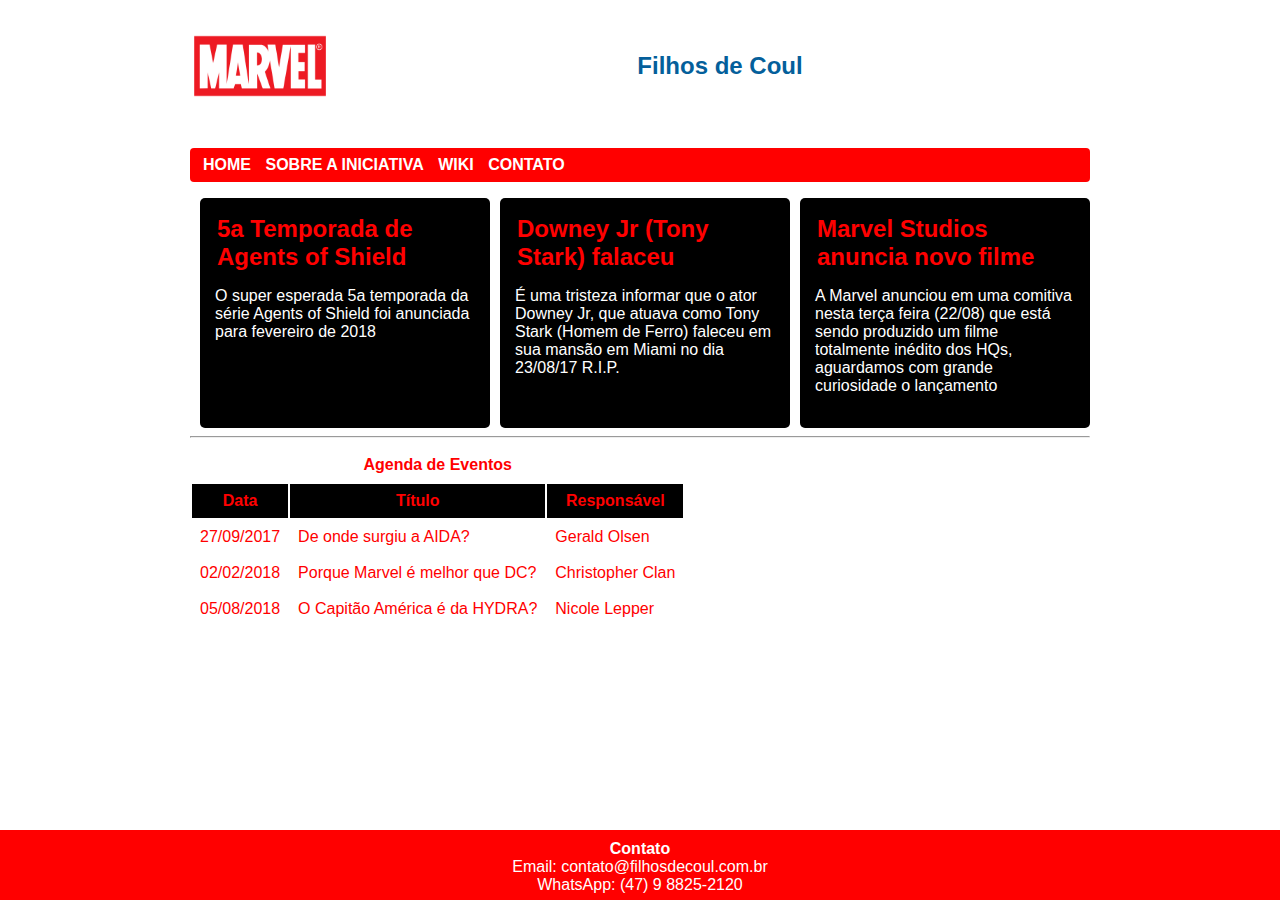
<file: 3 - CSS Posicionamento/index.html>
<!DOCTYPE html>
<html>
    <head>
        <meta charset="utf-8" />
        <title>Filhos de Coul - Home</title>
        <link rel="stylesheet" type="text/css" href="styles.css" media="screen" />
    </head>
    <body>
        <div class="header">
                <img src="marvel-logo.png" style="width: 140px" />
                <h1>Filhos de Coul</h1>   
                <div style="clear: left;" />     
        </div>

        <div class="menu">
            <ul>
                <li><a href="index.html">Home</a></li>
                <li><a href="sobre.html">Sobre a iniciativa</a></li>
                <li><a href="wiki.html">Wiki</a></li>
                <li><a href="contato.html">Contato</a></li>
            </ul>
        </div>

        <div class="home">
            <div class="painel_home">
                <h2>5a Temporada de Agents of Shield</h2>
                <p>O super esperada 5a temporada da série Agents of Shield foi anunciada para fevereiro de 2018</p>
            </div>
            <div class="painel_home">
                <h2>Downey Jr (Tony Stark) falaceu</h2>
                <p>É uma tristeza informar que o ator Downey Jr, que atuava como Tony Stark (Homem de Ferro) faleceu em sua mansão em Miami no dia 23/08/17
                    R.I.P.
                </p>
            </div>
            <div class="painel_home">
                <h2>Marvel Studios anuncia novo filme</h2>
                <p>A Marvel anunciou em uma comitiva nesta terça feira (22/08) que está sendo produzido um filme totalmente inédito dos HQs, aguardamos com grande curiosidade o lançamento</p>
            </div>
            <br style="clear: left;" />

            <hr/>

            <table>
                <thead>
                    <tr style:"text-align: center;">
                        <td colspan="3" class="center">Agenda de Eventos</td>
                    </tr>
                    <tr>
                        <td class="header">Data</td>
                        <td class="header">Título</td>
                        <td class="header">Responsável</td>
                    </tr>
                </thead>
                <tbody>
                    <tr>
                        <td>27/09/2017</td>
                        <td>De onde surgiu a AIDA?</td>
                        <td>Gerald Olsen</td>
                    </tr>
                    <tr>
                        <td>02/02/2018</td>
                        <td>Porque Marvel é melhor que DC?</td>
                        <td>Christopher Clan</td>
                    </tr>
                    <tr>
                        <td>05/08/2018</td>
                        <td>O Capitão América é da HYDRA?</td>
                        <td>Nicole Lepper</td>
                    </tr>
                </tbody>
            </table>
        </div>
<!--
        <div class="ex_lista">
            <ul>
                <li>Exemplo 1</li>
                <li>Exemplo 2</li>
                <li>Exemplo 3</li>
                <li>Exemplo 4</li>
                <li>Exemplo 5</li>
            </ul>
        </div>

        <h4>Tópicos para projetos</h4>
        <ol type=“i”>
            <li>Casa Inteligente</li>
            <li>Sistemas embarcados para cidade inteligente</li>
            <li>Sistemas embarcados para cidade inteligente</li>
            <li>Sistemas embarcados para cidade inteligente</li>
            <li>Sistemas embarcados para cidade inteligente</li>
            <li>Sistemas embarcados para cidade inteligente</li>
        </ol>

        <dl>
            <dt>Casa Inteligente (domótica)</dt>
            <dd>Sistema para automatizar tarefas da casa como abertura e fechamento de janelas, gerenciamento de energia entre outros.</dd>
            <dt>Sistemas embarcados para cidade inteligente</dt>
            <dd>Sistema para gerenciamento de dados de sensores espalhados pela cidade</dd>
        </dl>-->

        <div class="footer">
            <b>Contato</b> <br />
            Email: contato@filhosdecoul.com.br <br/>
            WhatsApp: (47) 9 8825-2120 <br/>
        </div>
    </body>
</html>
</file>
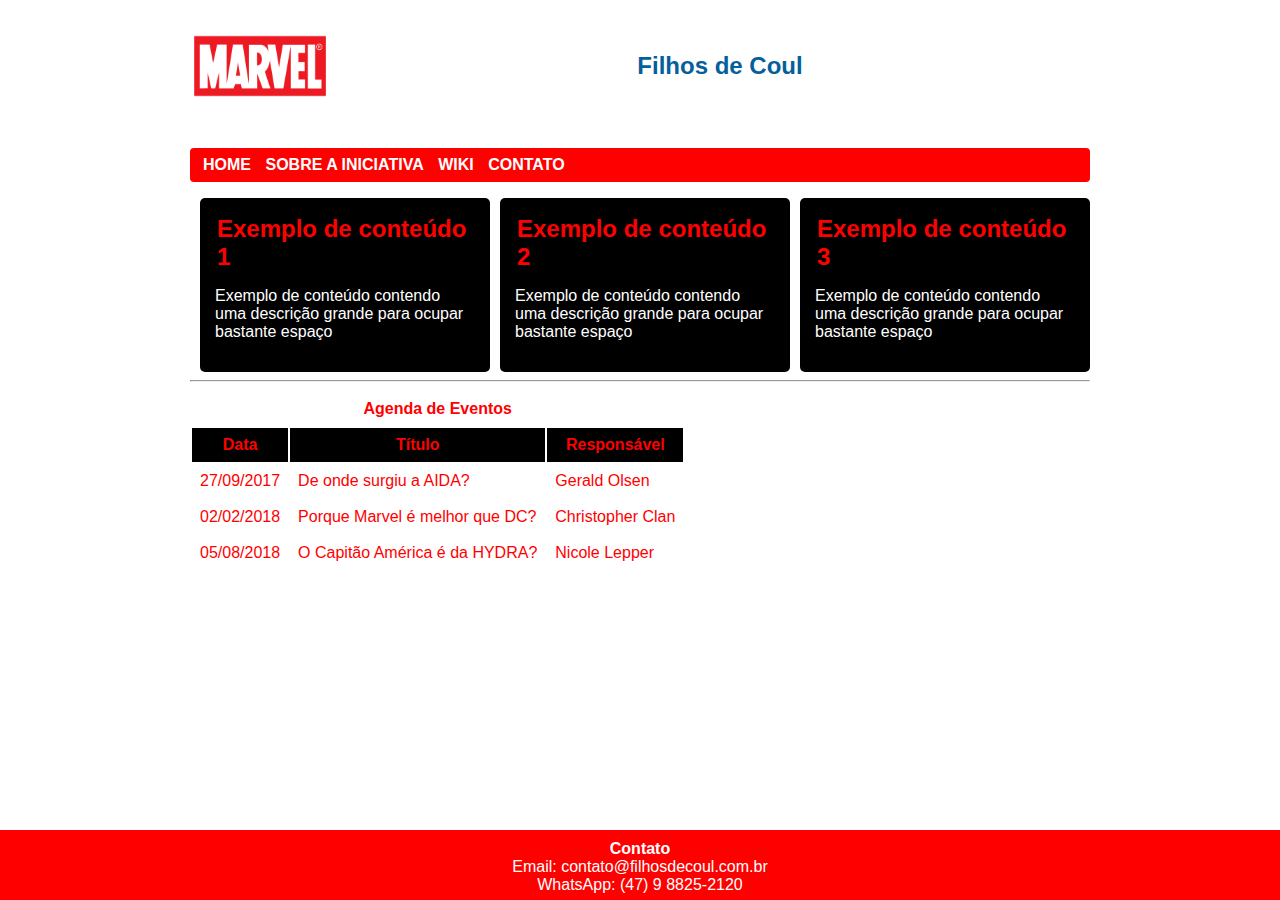
<file: trabalho-prog-web-1-master/3 - CSS Posicionamento/index.html>
<!DOCTYPE html>
<html>
    <head>
        <meta charset="utf-8" />
        <title>Filhos de Coul - Home</title>
        <link rel="stylesheet" type="text/css" href="styles.css" media="screen" />
    </head>
    <body>
        <div class="header">
                <img src="marvel-logo.png" style="width: 140px" />
                <h1>Filhos de Coul</h1>   
                <div style="clear: left;" />     
        </div>

        <div class="menu">
            <ul>
                <li><a href="index.html">Home</a></li>
                <li><a href="sobre.html">Sobre a iniciativa</a></li>
                <li><a href="wiki.html">Wiki</a></li>
                <li><a href="contato.html">Contato</a></li>
            </ul>
        </div>

        <div class="home">
            <div class="painel_home">
                <h2>Exemplo de conteúdo 1</h2>
                <p>Exemplo de conteúdo contendo uma descrição grande para ocupar bastante espaço</p>
            </div>
            <div class="painel_home">
                <h2>Exemplo de conteúdo 2</h2>
                <p>Exemplo de conteúdo contendo uma descrição grande para ocupar bastante espaço</p>
            </div>
            <div class="painel_home">
                <h2>Exemplo de conteúdo 3</h2>
                <p>Exemplo de conteúdo contendo uma descrição grande para ocupar bastante espaço</p>
            </div>
            <br style="clear: left;" />

            <hr/>

            <table>
                <thead>
                    <tr style:"text-align: center;">
                        <td colspan="3" class="center">Agenda de Eventos</td>
                    </tr>
                    <tr>
                        <td class="header">Data</td>
                        <td class="header">Título</td>
                        <td class="header">Responsável</td>
                    </tr>
                </thead>
                <tbody>
                    <tr>
                        <td>27/09/2017</td>
                        <td>De onde surgiu a AIDA?</td>
                        <td>Gerald Olsen</td>
                    </tr>
                    <tr>
                        <td>02/02/2018</td>
                        <td>Porque Marvel é melhor que DC?</td>
                        <td>Christopher Clan</td>
                    </tr>
                    <tr>
                        <td>05/08/2018</td>
                        <td>O Capitão América é da HYDRA?</td>
                        <td>Nicole Lepper</td>
                    </tr>
                </tbody>
            </table>
        </div>
<!--
        <div class="ex_lista">
            <ul>
                <li>Exemplo 1</li>
                <li>Exemplo 2</li>
                <li>Exemplo 3</li>
                <li>Exemplo 4</li>
                <li>Exemplo 5</li>
            </ul>
        </div>

        <h4>Tópicos para projetos</h4>
        <ol type=“i”>
            <li>Casa Inteligente</li>
            <li>Sistemas embarcados para cidade inteligente</li>
            <li>Sistemas embarcados para cidade inteligente</li>
            <li>Sistemas embarcados para cidade inteligente</li>
            <li>Sistemas embarcados para cidade inteligente</li>
            <li>Sistemas embarcados para cidade inteligente</li>
        </ol>

        <dl>
            <dt>Casa Inteligente (domótica)</dt>
            <dd>Sistema para automatizar tarefas da casa como abertura e fechamento de janelas, gerenciamento de energia entre outros.</dd>
            <dt>Sistemas embarcados para cidade inteligente</dt>
            <dd>Sistema para gerenciamento de dados de sensores espalhados pela cidade</dd>
        </dl>-->

        <div class="footer">
            <b>Contato</b> <br />
            Email: contato@filhosdecoul.com.br <br/>
            WhatsApp: (47) 9 8825-2120 <br/>
        </div>
    </body>
</html>
</file>
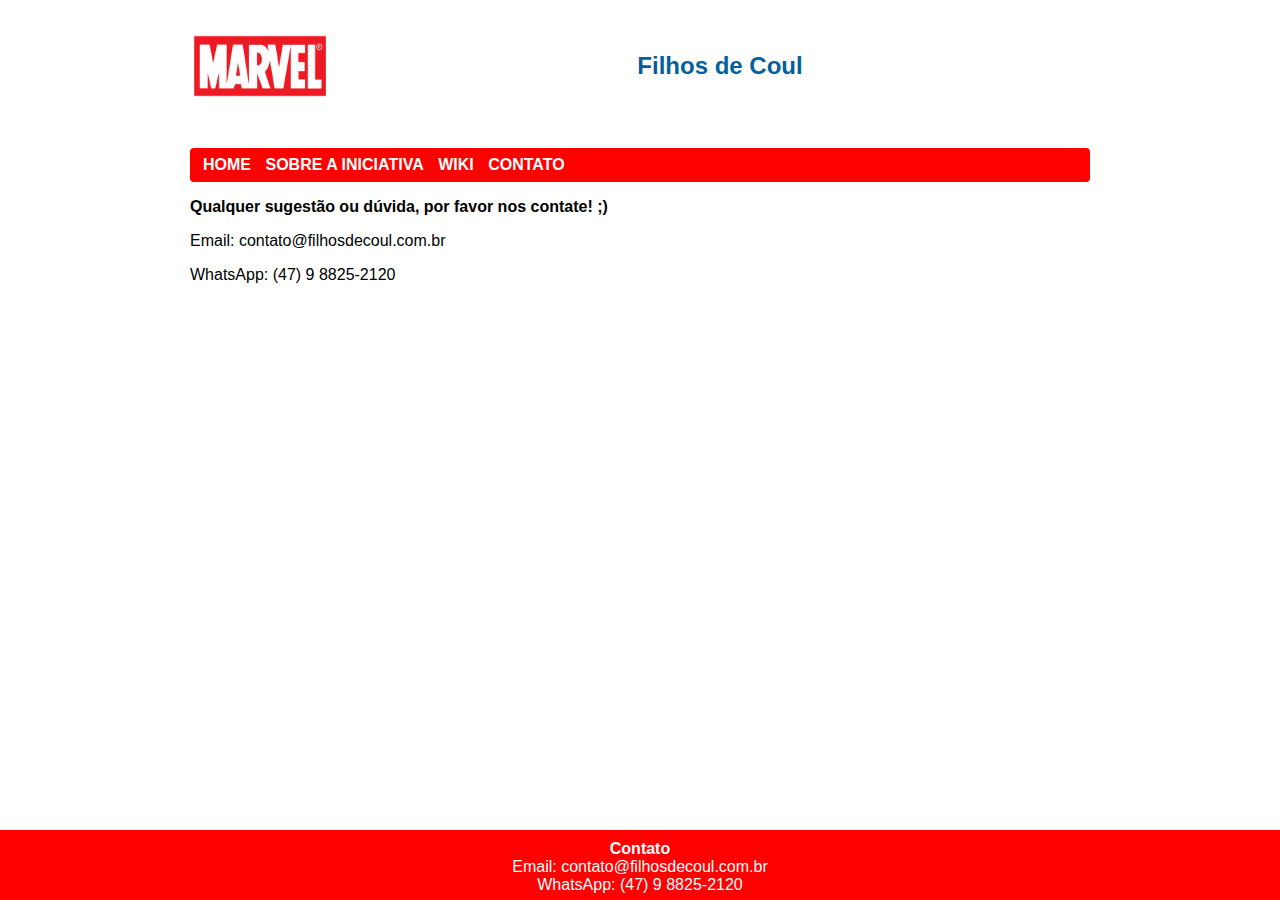
<file: 3 - CSS Posicionamento/contato.html>
<!DOCTYPE html>
<html>
    <head>
        <meta charset="utf-8" />
        <title>Filhos de Coul - Contato</title>
        <link rel="stylesheet" type="text/css" href="styles.css" media="screen" />
    </head>
    <body>
        <div class="header">
                <img src="marvel-logo.png" style="width: 140px" />
                <h1>Filhos de Coul</h1>   
                <div style="clear: left;" />     
        </div>

        <div class="menu">
            <ul>
                <li><a href="index.html">Home</a></li>
                <li><a href="sobre.html">Sobre a iniciativa</a></li>
                <li><a href="wiki.html">Wiki</a></li>
                <li><a href="contato.html">Contato</a></li>
            </ul>
        </div>

        <b>Qualquer sugestão ou dúvida, por favor nos contate! ;)</b>
        <p>Email: contato@filhosdecoul.com.br</p>
        <p>WhatsApp: (47) 9 8825-2120</p>

        <div class="footer">
            <b>Contato</b> <br />
            Email: contato@filhosdecoul.com.br <br/>
            WhatsApp: (47) 9 8825-2120 <br/>
        </div>
    </body>
</html>
</file>
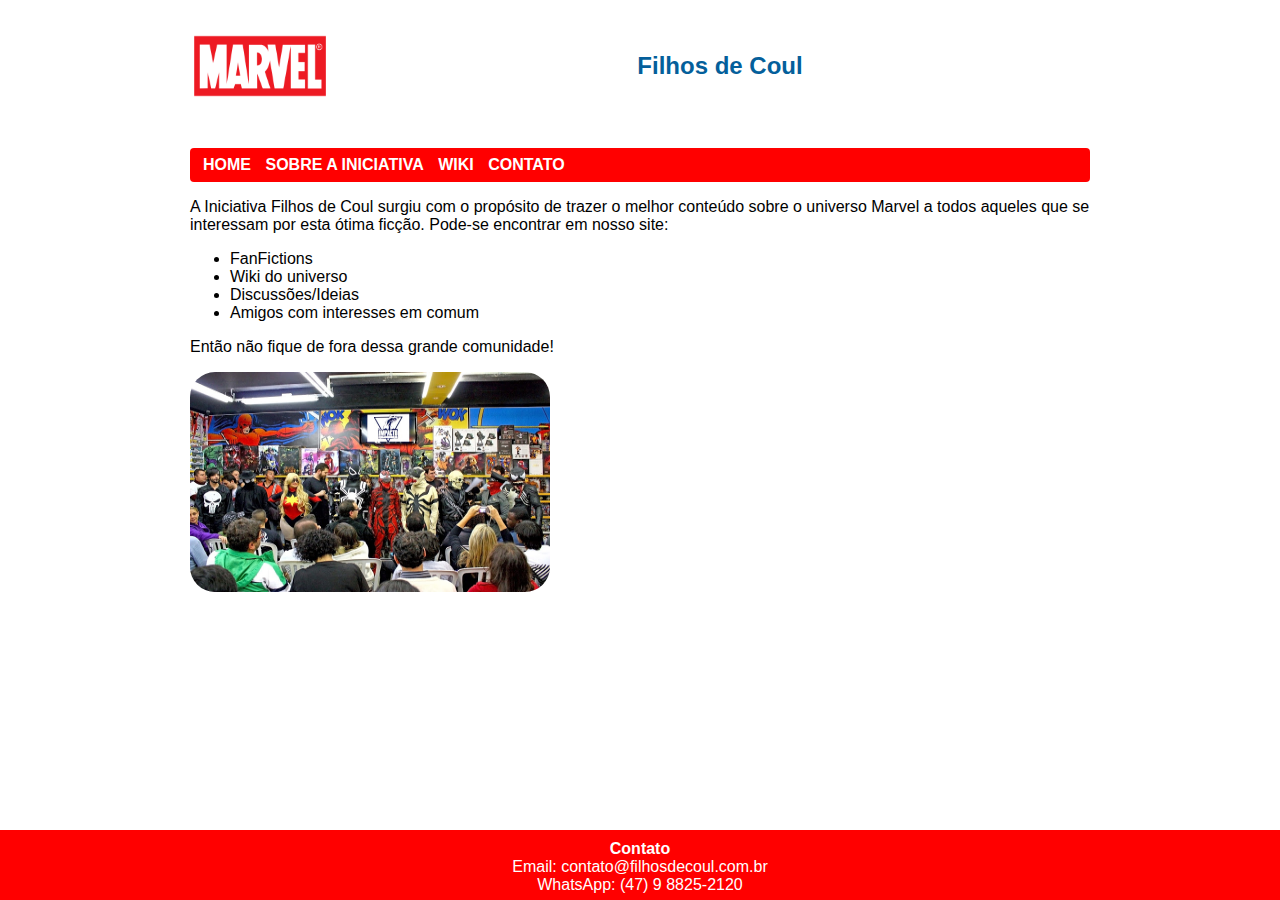
<file: 3 - CSS Posicionamento/sobre.html>
<!DOCTYPE html>
<html>

<head>
    <meta charset="utf-8" />
    <title>Filhos de Coul - Sobre</title>
    <link rel="stylesheet" type="text/css" href="styles.css" media="screen" />
</head>

<body>
    <div class="header">
        <img src="marvel-logo.png" style="width: 140px" />
        <h1>Filhos de Coul</h1>
        <div style="clear: left;" />
    </div>

    <div class="menu">
        <ul>
            <li><a href="index.html">Home</a></li>
            <li><a href="sobre.html">Sobre a iniciativa</a></li>
            <li><a href="wiki.html">Wiki</a></li>
            <li><a href="contato.html">Contato</a></li>
        </ul>
    </div>

    <div class="content">
        A Iniciativa Filhos de Coul surgiu com o propósito de trazer o melhor conteúdo sobre o universo Marvel a todos aqueles que
        se interessam por esta ótima ficção. Pode-se encontrar em nosso site:
    
        <ul>
            <li>FanFictions</li>
            <li>Wiki do universo</li>
            <li>Discussões/Ideias</li>
            <li>Amigos com interesses em comum</li>
        </ul>
    
        <p>Então não fique de fora dessa grande comunidade!</p>
        <div class="content-img">
            <img src="img-fans.jpg"/>
        </div>
    </div>
    <div class="footer">
        <b>Contato</b> <br /> Email: contato@filhosdecoul.com.br <br/> WhatsApp: (47) 9 8825-2120 <br/>
    </div>
</body>

</html>
</file>
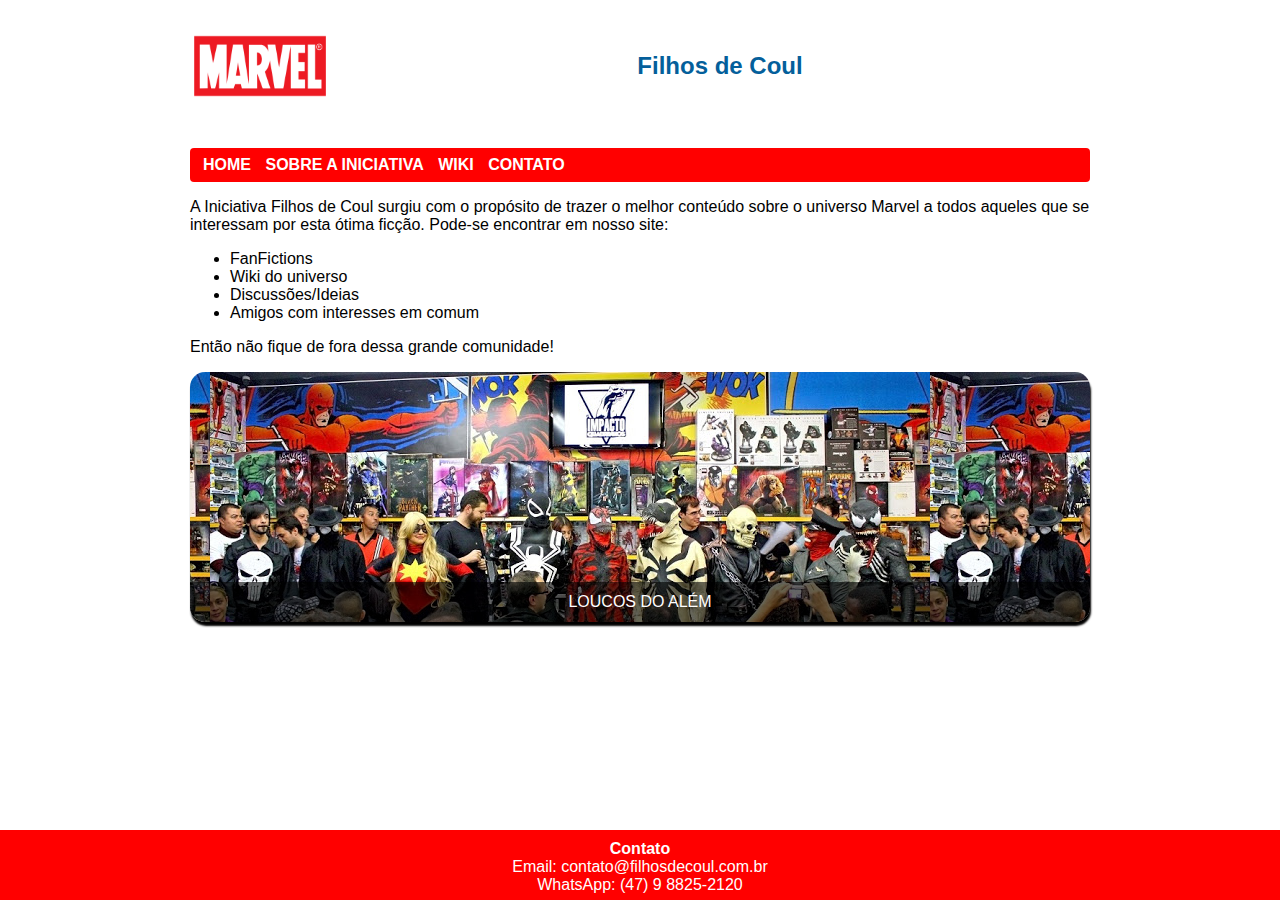
<file: trabalho-prog-web-1-master/3 - CSS Posicionamento/sobre.html>
<!DOCTYPE html>
<html>

<head>
    <meta charset="utf-8" />
    <title>Filhos de Coul - Sobre</title>
    <link rel="stylesheet" type="text/css" href="styles.css" media="screen" />
</head>

<body>
    <div class="header">
        <img src="marvel-logo.png" style="width: 140px" />
        <h1>Filhos de Coul</h1>
        <div style="clear: left;" />
    </div>

    <div class="menu">
        <ul>
            <li><a href="index.html">Home</a></li>
            <li><a href="sobre.html">Sobre a iniciativa</a></li>
            <li><a href="wiki.html">Wiki</a></li>
            <li><a href="contato.html">Contato</a></li>
        </ul>
    </div>

    <div class="content">
        A Iniciativa Filhos de Coul surgiu com o propósito de trazer o melhor conteúdo sobre o universo Marvel a todos aqueles que
        se interessam por esta ótima ficção. Pode-se encontrar em nosso site:
    
        <ul>
            <li>FanFictions</li>
            <li>Wiki do universo</li>
            <li>Discussões/Ideias</li>
            <li>Amigos com interesses em comum</li>
        </ul>
    
        <p>Então não fique de fora dessa grande comunidade!</p>
        <div id="container-img">
             <!--<img src="img-fans.jpg"/>-->
             <label>LOUCOS DO ALÉM</label>
        </div>
    </div>
    <div class="footer">
        <b>Contato</b> <br /> Email: contato@filhosdecoul.com.br <br/> WhatsApp: (47) 9 8825-2120 <br/>
    </div>
</body>

</html>
</file>
<file: 3 - CSS Posicionamento/styles.css>
body{
    font-family: Arial, Helvetica, sans-serif;
    width: 900px;
    margin: auto;
}

h1{
    font-size: 30px;
    color: #045F9B;
}

a{
    text-decoration: none;
    color: black;
}

.center {
    text-align: center;
}

/* Coloca a imagem do logo a esquerda */
.header img{
    float: left;
    margin-right: 20px;
    height: 100px;
}

.header h1{
    font-size: 24px;
    text-align: center;
    height: 100px;
    line-height: 100px;
}

/* Configura o menu horizontal */
.menu{
    margin: auto;
    background-color: red;
    border-radius: 4px;
}

.menu ul{
    padding: 8px;
}

.menu ul li {
    display: inline;
}

.menu ul li a{
    font-size: 16px;
    font-weight: bold;
    color: #FFFFFF;
    text-transform: uppercase;
    margin: 5px;
}

.menu ul li a:hover{
    text-decoration: underline;
}

/* fim menu */

/* Configuração dos paineis da Home */

.home .painel_home{
    width: 260px;
    float: left;
    background-color: black;
    color: white;
    margin-left: 10px;
    padding: 15px;
    border-radius: 5px;
    height: 200px;
}

/*
.home .painel_home{
    width: 270px;
    float: left;
    background-color: #8ED2FC;
    margin-right: 10px;
    padding: 10px;
    border-radius: 4px;
}
*/

.home .painel_home h2{
    color: red;
    margin: 2px;

}
/* fim paineis home */

.footer{
    background-color: red;
    color: white;
    width:100%;
    text-align: center;
    position:fixed;
    left:0px;
    bottom:0px;
    height:60px;
    padding-top: 10px;
    width:100%;
}

table{
    align: center;
    color: red;
}

table tr td{
    padding: 8px;
}

table thead{
    font-weight: bold;
}

table tr:nth-child(even) {
    /* background-color: black;
    color: #FFFFFF;*/
}

table tr .header {
    background-color: black;
    text-align: center;
}

table tr:nth-child(odd) {
    background-color: #fff;
}

.ex_lista {
    width: 600px;
    margin: auto;
}

.ex_lista ul{
    margin-left: 0px;
}
.ex_lista ul li{
    display: inline;
}

.content-img {
    width: 300px;
}

.content-img img {
    border-radius: 25px;
    width: 360px;
    height: 220px;
}
</file>
<file: trabalho-prog-web-1-master/3 - CSS Posicionamento/styles.css>
body{
    font-family: Arial, Helvetica, sans-serif;
    width: 900px;
    margin: auto;
}

h1{
    font-size: 30px;
    color: #045F9B;
}

a{
    text-decoration: none;
    color: black;
}

.center {
    text-align: center;
}

/* Coloca a imagem do logo a esquerda */
.header img{
    float: left;
    margin-right: 20px;
    height: 100px;
}

.header h1{
    font-size: 24px;
    text-align: center;
    height: 100px;
    line-height: 100px;
}

/* Configura o menu horizontal */
.menu{
    margin: auto;
    background-color: red;
    border-radius: 4px;
}

.menu ul{
    padding: 8px;
}

.menu ul li {
    display: inline;
}

.menu ul li a{
    font-size: 16px;
    font-weight: bold;
    color: #FFFFFF;
    text-transform: uppercase;
    margin: 5px;
}

.menu ul li a:hover{
    text-decoration: underline;
}

/* fim menu */

/* Configuração dos paineis da Home */

.home .painel_home{
    width: 260px;
    float: left;
    background-color: black;
    color: white;
    margin-left: 10px;
    padding: 15px;
    border-radius: 5px;
}

/*
.home .painel_home{
    width: 270px;
    float: left;
    background-color: #8ED2FC;
    margin-right: 10px;
    padding: 10px;
    border-radius: 4px;
}
*/

.home .painel_home h2{
    color: red;
    margin: 2px;

}
/* fim paineis home */

.footer{
    background-color: red;
    color: white;
    width:100%;
    text-align: center;
    position:fixed;
    left:0px;
    bottom:0px;
    height:60px;
    padding-top: 10px;
    width:100%;
}

table{
    align: center;
    color: red;
}

table tr td{
    padding: 8px;
}

table thead{
    font-weight: bold;
}

table tr:nth-child(even) {
    /* background-color: black;
    color: #FFFFFF;*/
}

table tr .header {
    background-color: black;
    text-align: center;
}

table tr:nth-child(odd) {
    background-color: #fff;
}

.ex_lista {
    width: 600px;
    margin: auto;
}

.ex_lista ul{
    margin-left: 0px;
}
.ex_lista ul li{
    display: inline;
}

#container-img{
    position: relative;
    display: block;
    width: 100%;
    height: 250px;
    background-image: url("img-fans.jpg");
    background-position-x: 20px;
    background-position-y: -80px;
    border-radius: 15px;
    box-shadow: 1px 4px 2px;
}

#container-img label{
    position: absolute;
    text-align: center;
    line-height: 40px;
    height: 40px;
    color: #FFFFFF;
    background-color: rgba(0,0,0, 0.6) ;
    bottom: 0px;
    width: 100%;
    border-bottom-left-radius: 15px; 
    border-bottom-right-radius: 15px;
}
</file>
